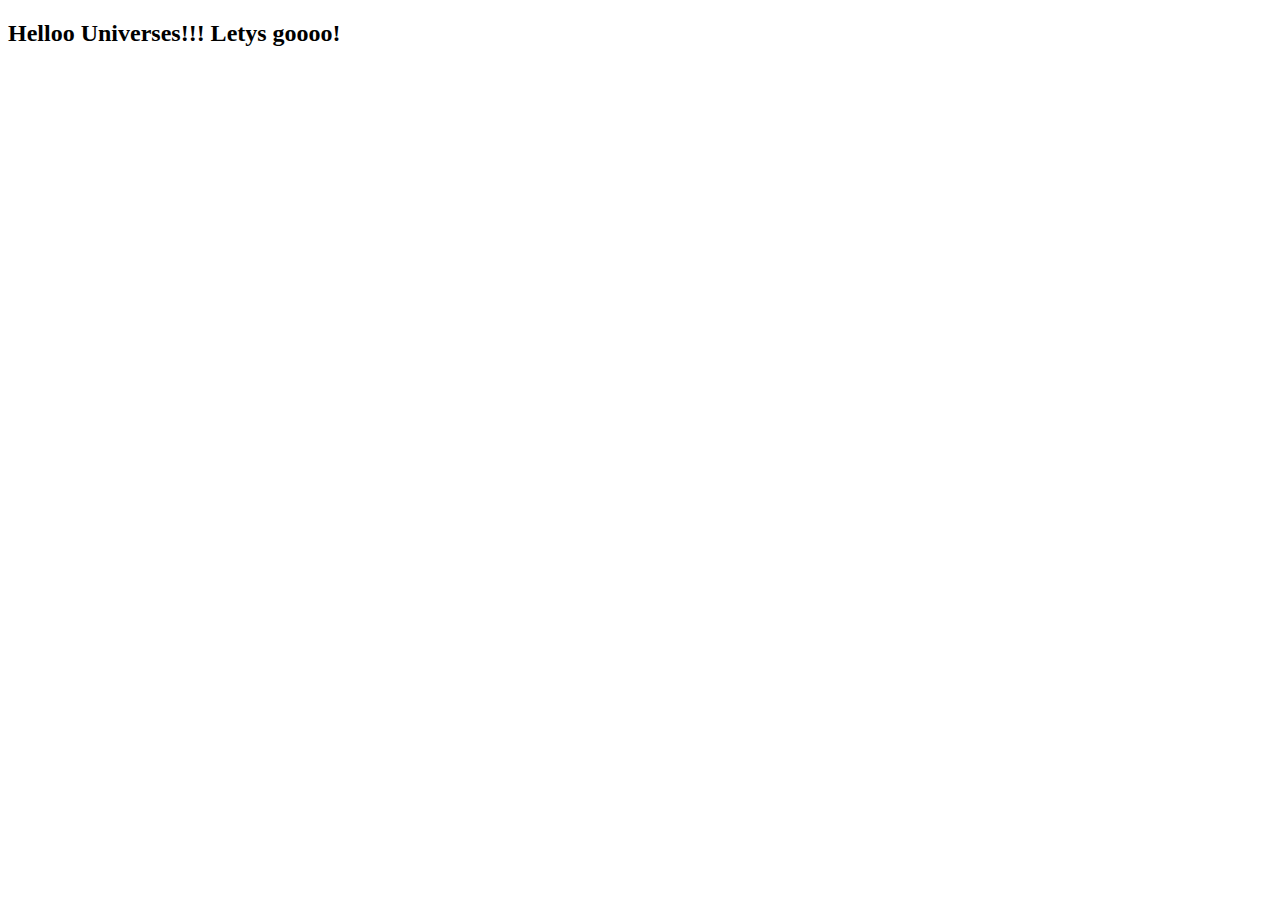
<file: src/main/webapp/index.html>
<!DOCTYPE html>
<html>
    <head>
        
        
        <link rel=”stylesheet” type=text/css href=”common.css”>
            
       
        <!-- Required meta tags -->
        <meta charset="utf-8">
        <meta name="viewport" content="width=device-width, initial-scale=1">
        
        <!-- Bootstrap CSS -->
        <script src="https://cdn.jsdelivr.net/npm/bootstrap@5.0.0-beta1/dist/js/bootstrap.bundle.min.js" integrity="sha384-ygbV9kiqUc6oa4msXn9868pTtWMgiQaeYH7/t7LECLbyPA2x65Kgf80OJFdroafW" crossorigin="anonymous"></script>
        <title>Start Page</title>
        <meta http-equiv="Content-Type" content="text/html; charset=UTF-8">
        
    </head>
    <body>
        <h2>Helloo Universes!!! Letys goooo!</h2>
        
        
        
    <!-- Option 1: Bootstrap Bundle with Popper -->
    <script src="https://cdn.jsdelivr.net/npm/bootstrap@5.0.0-beta1/dist/js/bootstrap.bundle.min.js" integrity="sha384-ygbV9kiqUc6oa4msXn9868pTtWMgiQaeYH7/t7LECLbyPA2x65Kgf80OJFdroafW" crossorigin="anonymous"></script>
    </body>
</html>
</file>
